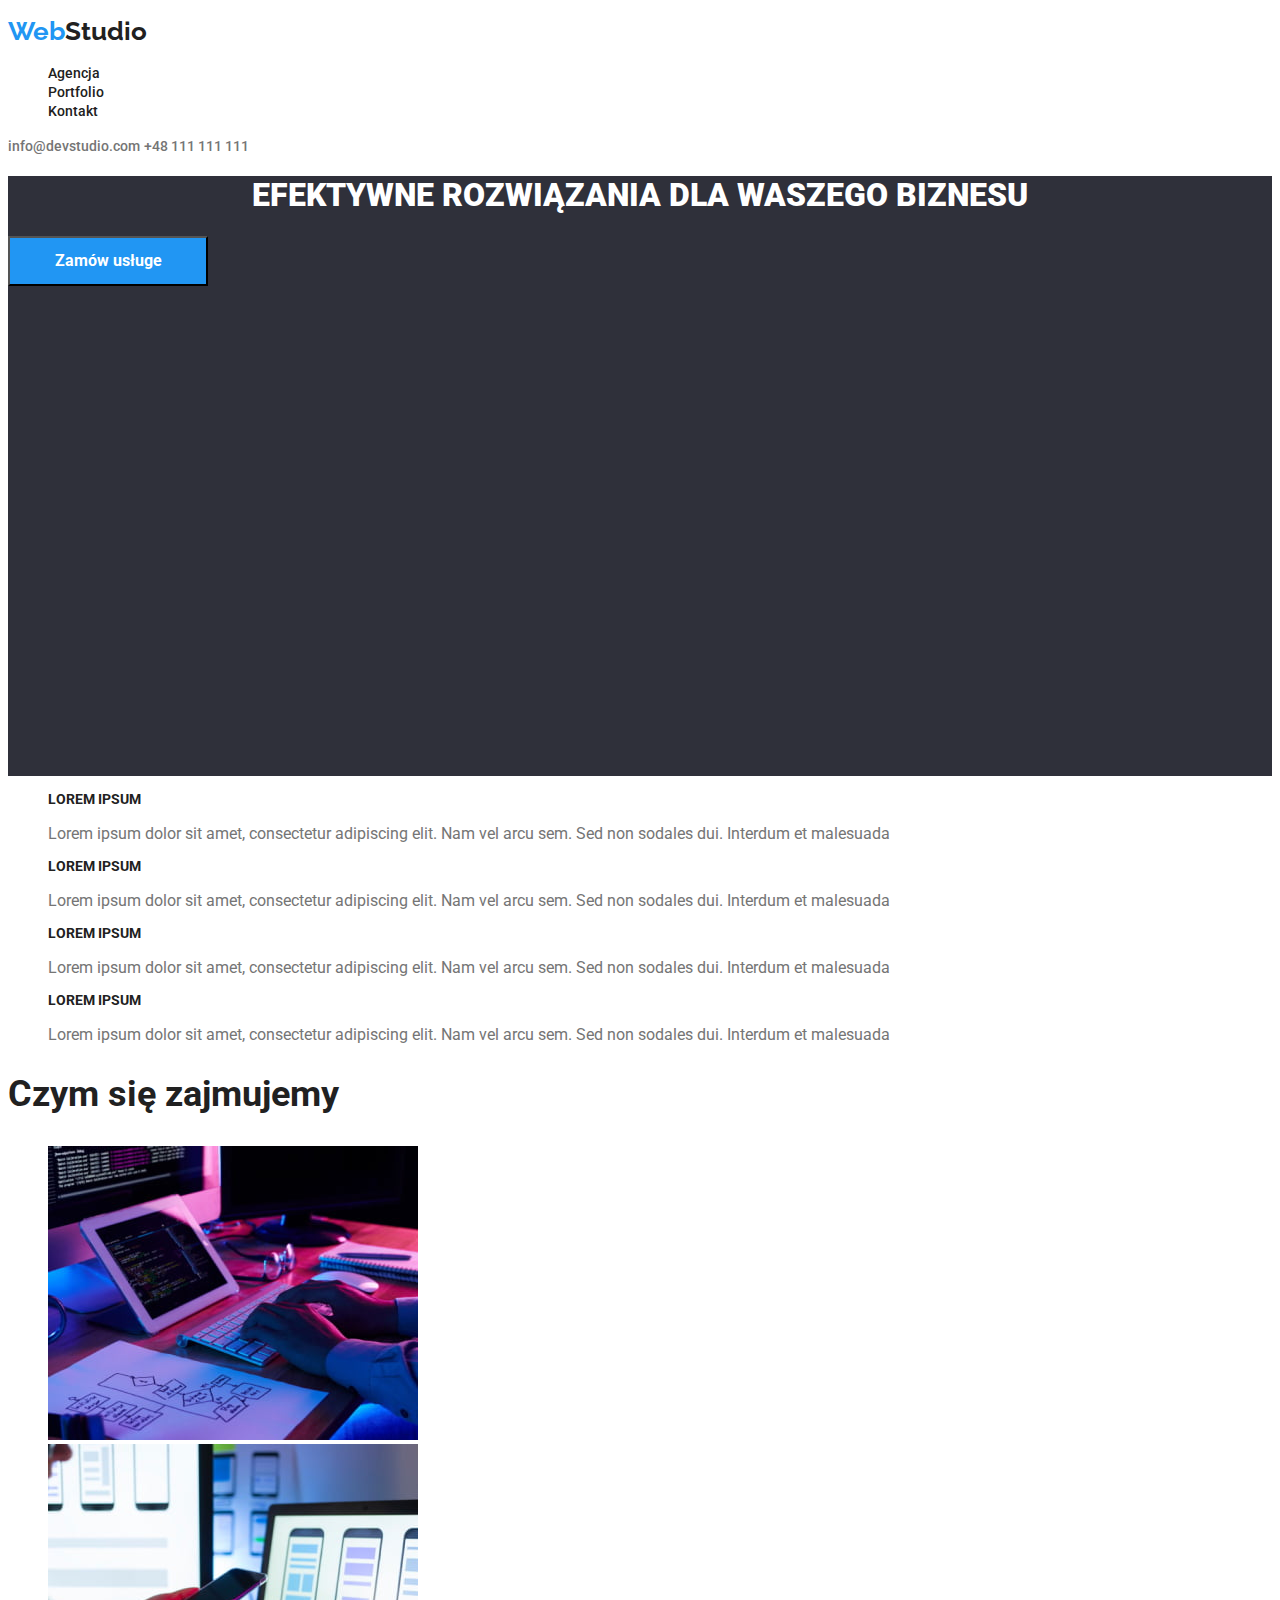
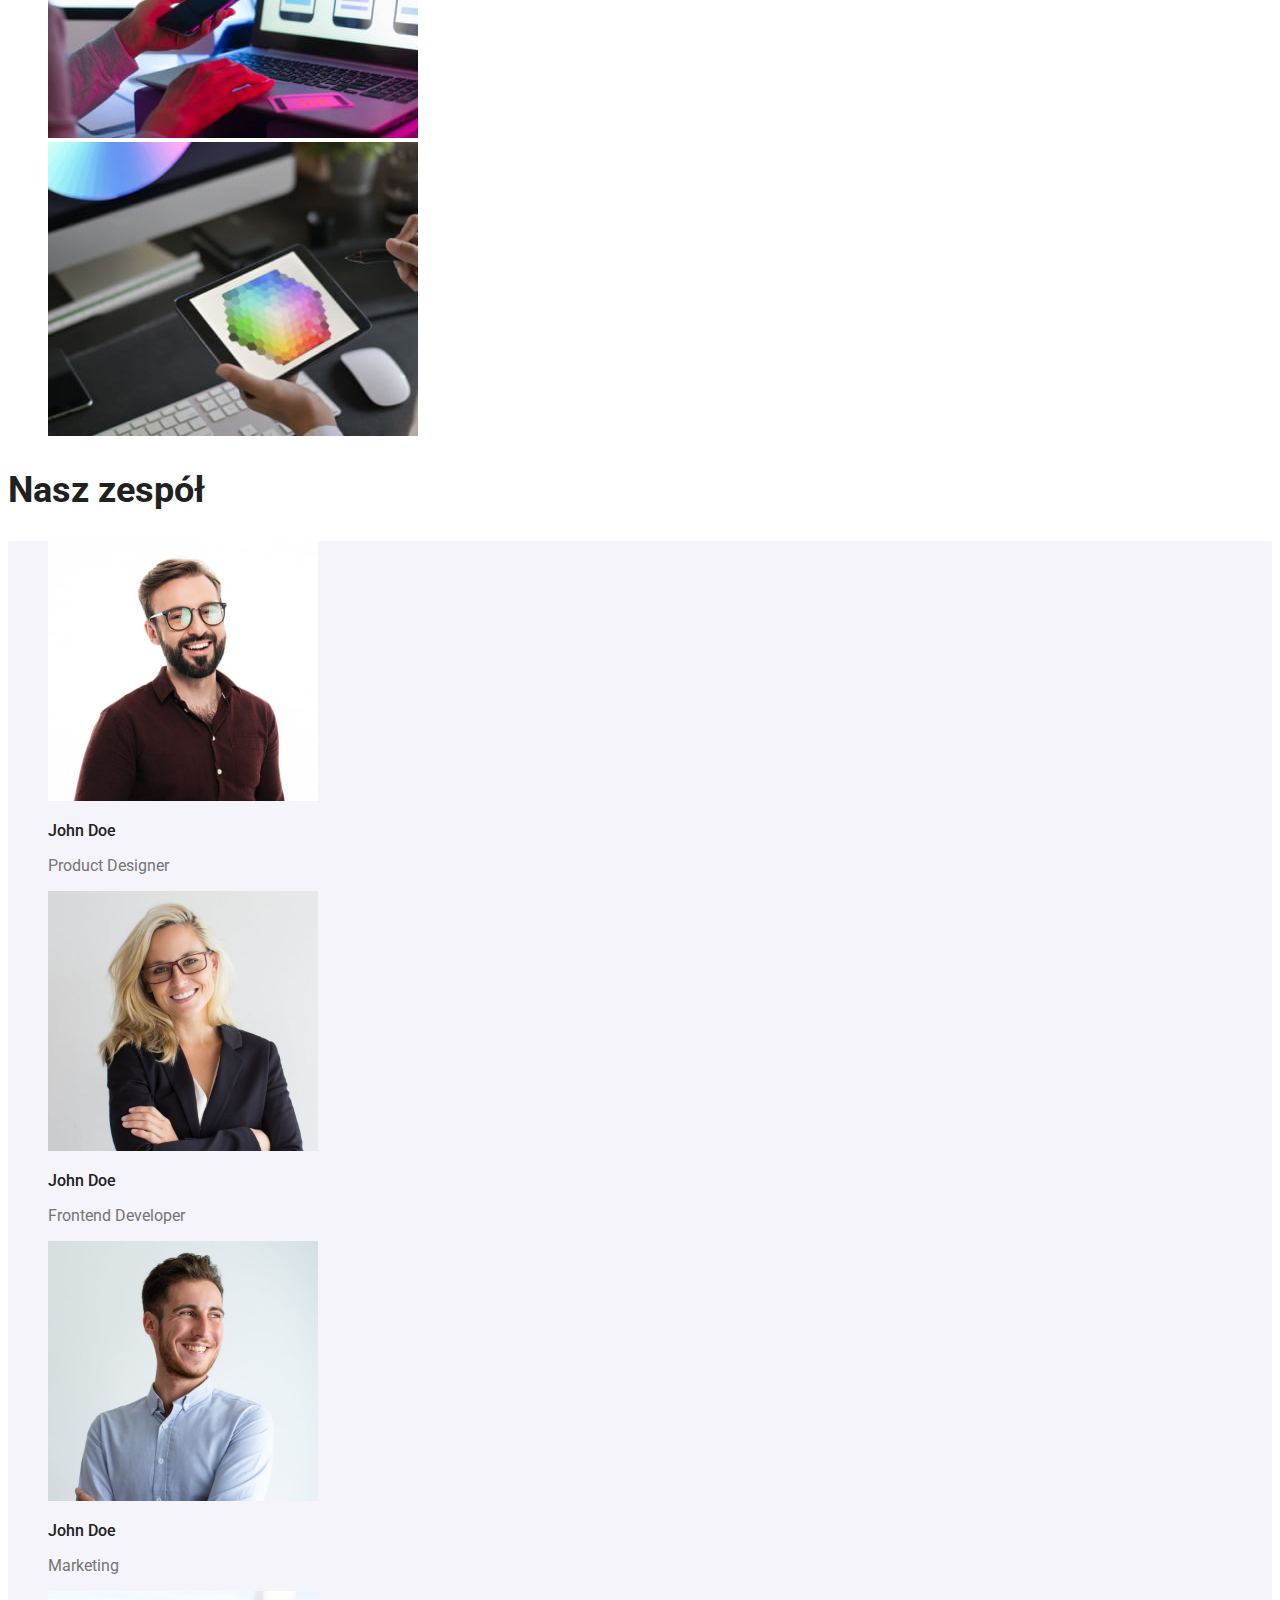
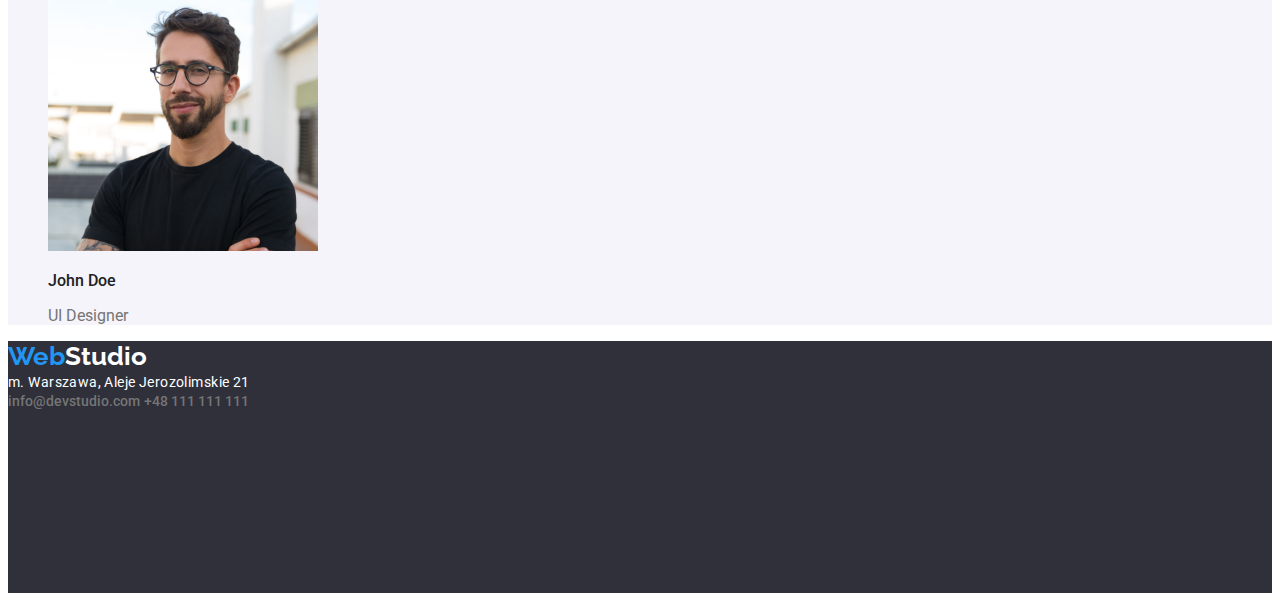
<file: index.html>
<!DOCTYPE html>
<html lang="en">
  <head>
    <meta charset="UTF-8" />
    <meta http-equiv="X-UA-Compatible" content="IE=edge" />
    <meta name="viewport" content="width=device-width, initial-scale=1.0" />
    <meta name="description" content="Zadanie domowe nr 1 z kursu GO-IT" />
    <title>Kurs GO-IT - Zadanie domowe nr 1</title>
    <link href="./css/styles.css" rel="stylesheet" />
    <link rel="preconnect" href="https://fonts.googleapis.com" />
    <link rel="preconnect" href="https://fonts.gstatic.com" crossorigin />
    <link
      href="https://fonts.googleapis.com/css2?family=Raleway:wght@700&family=Roboto:wght@400;500;700;900&display=swap"
      rel="stylesheet"
    />
  </head>

  <body>
    <!-- Header -->
    <header>
      <p>
        <a class="logo" href="./index.html" title="WebStudio"
          ><span class="accent">Web</span>Studio</a
        >
      </p>
      <nav>
        <ul>
          <li>
            <a class="link" href="./index.html" title="Agencja">Agencja</a>
          </li>
          <li>
            <a class="link" href="./portfolio.html" title="Portfolio"
              >Portfolio</a
            >
          </li>
          <li><a class="link" href="" title="Kontakt">Kontakt</a></li>
        </ul>
      </nav>
      <adress>
        <!-- email  -->
        <a class="link" href="mailto:info@devstudio.com">info@devstudio.com</a>
        <!-- phone -->
        <a class="link" href="tel:+48111111111">+48 111 111 111</a>
      </adress>
    </header>

    <!-- Main -->
    <main>
      <!-- Banner section -->
      <section class="banner">
        <h1>EFEKTYWNE ROZWIĄZANIA DLA WASZEGO BIZNESU</h1>
        <button type="button">Zamów usługe</button>
      </section>

      <!-- Lorem ipsum section -->
      <section class="lorem-ipsum">
        <ul>
          <li>
            <h3>LOREM IPSUM</h3>
            <p>
              Lorem ipsum dolor sit amet, consectetur adipiscing elit. Nam vel
              arcu sem. Sed non sodales dui. Interdum et malesuada
            </p>
          </li>
          <li>
            <h3>LOREM IPSUM</h3>
            <p>
              Lorem ipsum dolor sit amet, consectetur adipiscing elit. Nam vel
              arcu sem. Sed non sodales dui. Interdum et malesuada
            </p>
          </li>

          <li>
            <h3>LOREM IPSUM</h3>
            <p>
              Lorem ipsum dolor sit amet, consectetur adipiscing elit. Nam vel
              arcu sem. Sed non sodales dui. Interdum et malesuada
            </p>
          </li>
          <li>
            <h3>LOREM IPSUM</h3>
            <p>
              Lorem ipsum dolor sit amet, consectetur adipiscing elit. Nam vel
              arcu sem. Sed non sodales dui. Interdum et malesuada
            </p>
          </li>
        </ul>
      </section>

      <!-- What are we doing section-->
      <section class="what-are-we-doing">
        <h2>Czym się zajmujemy</h2>
        <ul>
          <li>
            <img
              src="images/img6.jpg"
              alt="Close up image programer working his desk office"
              width="370"
            />
          </li>
          <li>
            <img
              src="images/img1.jpg"
              alt="Web ui designers are developing application smartphones team creators is working interface mobile phones"
              width="370"
            />
          </li>
          <li>
            <img
              src="images/img7.jpg"
              alt="Creative artist web design with working colour selection graphic tablet"
              width="370"
            />
          </li>
        </ul>
      </section>

      <!-- Our team section-->
      <section class="our-team">
        <h2>Nasz zespół</h2>
        <ul>
          <li>
            <img src="images/img2.jpg" alt="John Doe - photo" width="270" />
            <h3>John Doe</h3>
            <p>Product Designer</p>
          </li>
          <li>
            <img src="images/img3.jpg" alt="John Doe - photo" width="270" />
            <h3>John Doe</h3>
            <p>Frontend Developer</p>
          </li>
          <li>
            <img src="images/img4.jpg" alt="John Doe - photo" width="270" />
            <h3>John Doe</h3>
            <p>Marketing</p>
          </li>
          <li>
            <img src="images/img5.jpg" alt="John Doe - photo" width="270" />
            <h3>John Doe</h3>
            <p>UI Designer</p>
          </li>
        </ul>
      </section>
    </main>

    <!-- Footer -->
    <footer>
      <adress>
        <a id="logo-footer" class="logo" href="./index.html" title="WebStudio"
          ><span class="accent">Web</span>Studio</a
        ><br />
        <a class="adress-city-street"> m. Warszawa, Aleje Jerozolimskie 21</a>
        <br />
        <!-- e-mail  -->
        <a class="link" href="mailto:info@devstudio.com">info@devstudio.com</a>
        <!-- phone -->
        <a class="link" href="tel:+48111111111">+48 111 111 111</a>
      </adress>
    </footer>
  </body>
</html>
</file>
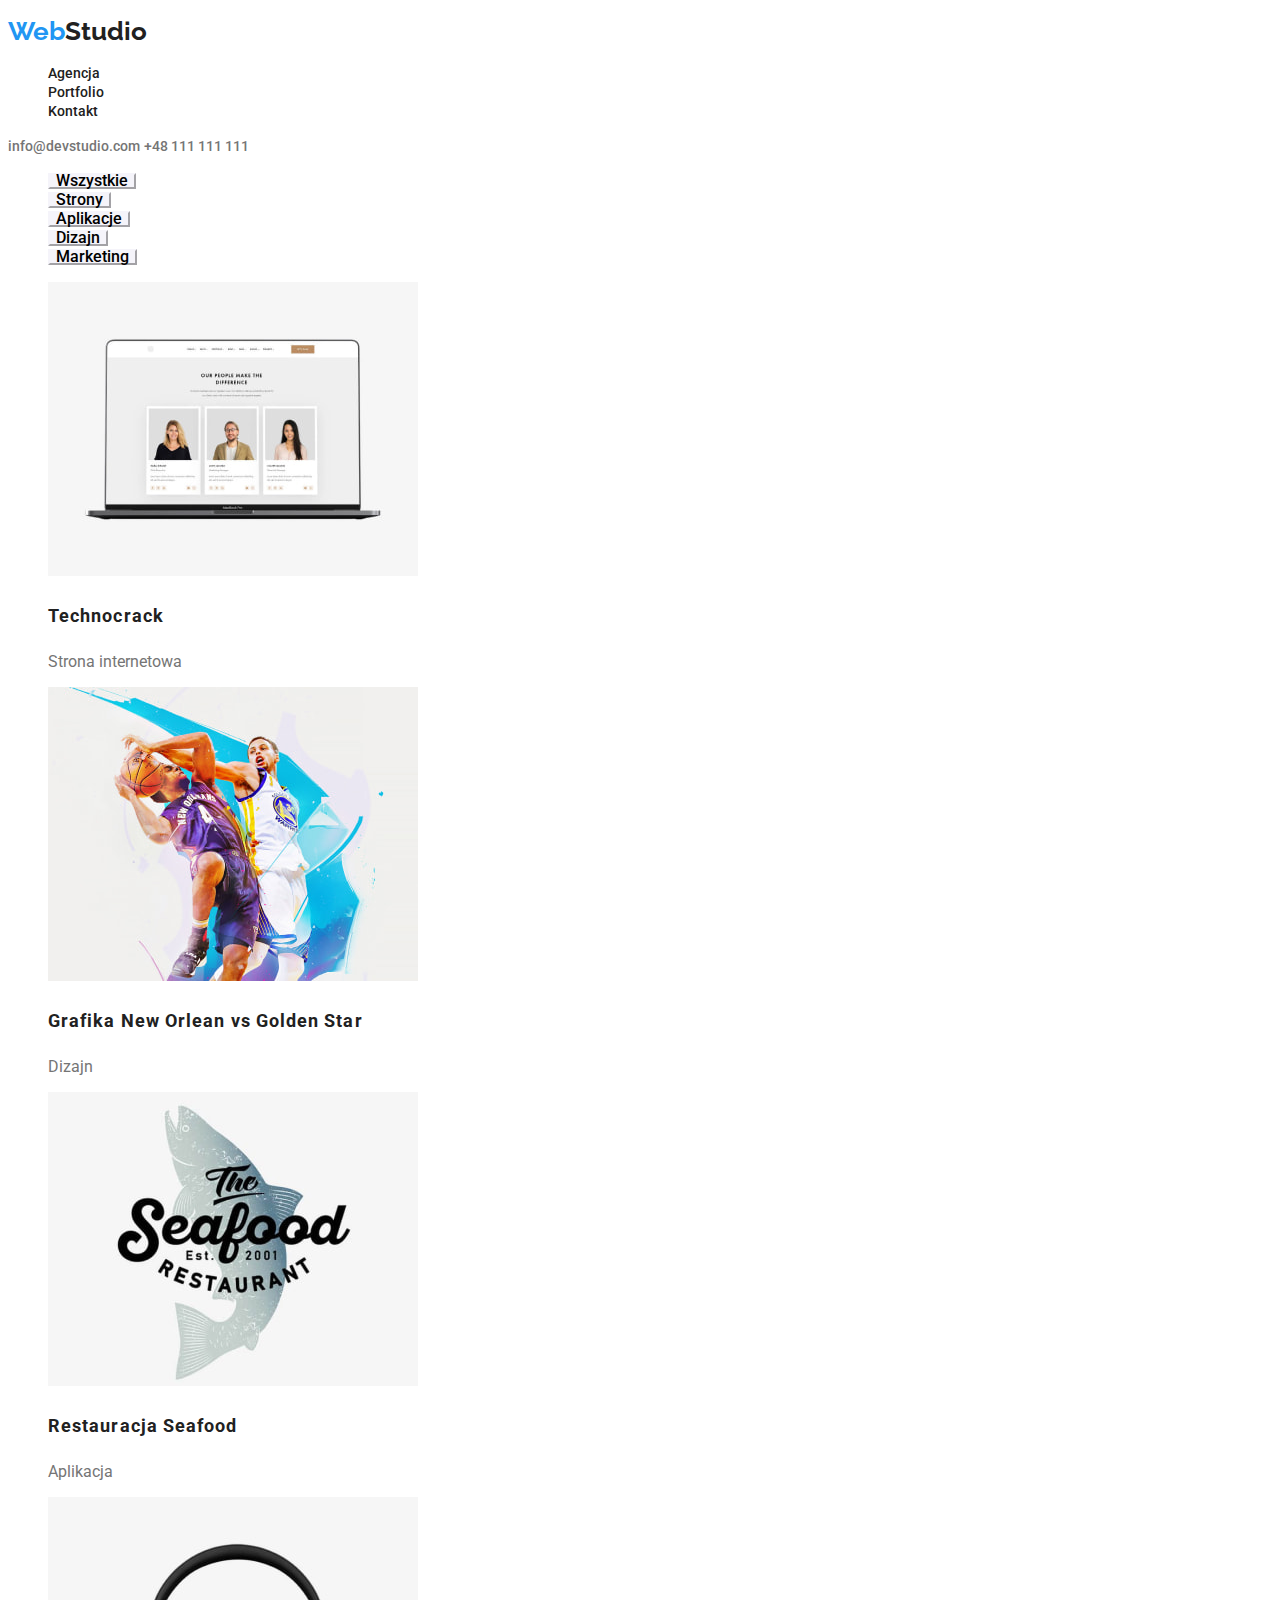
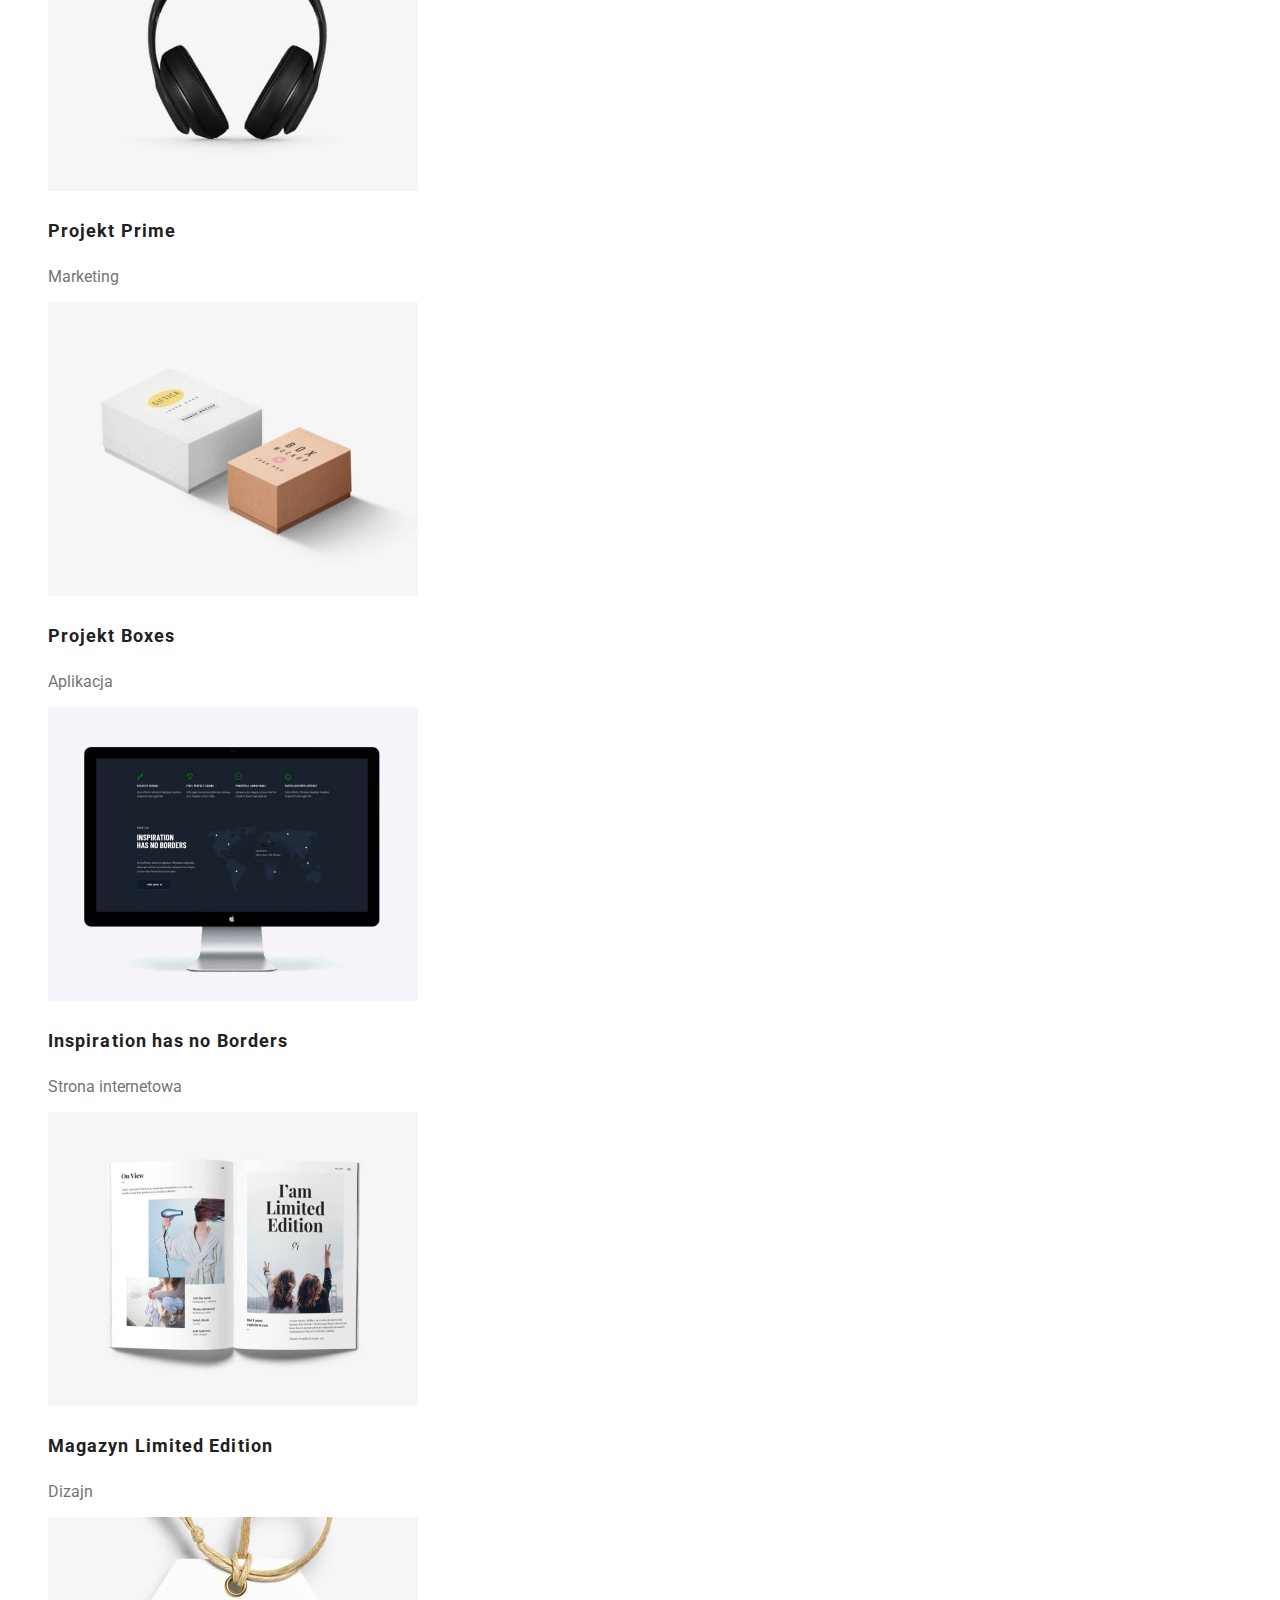
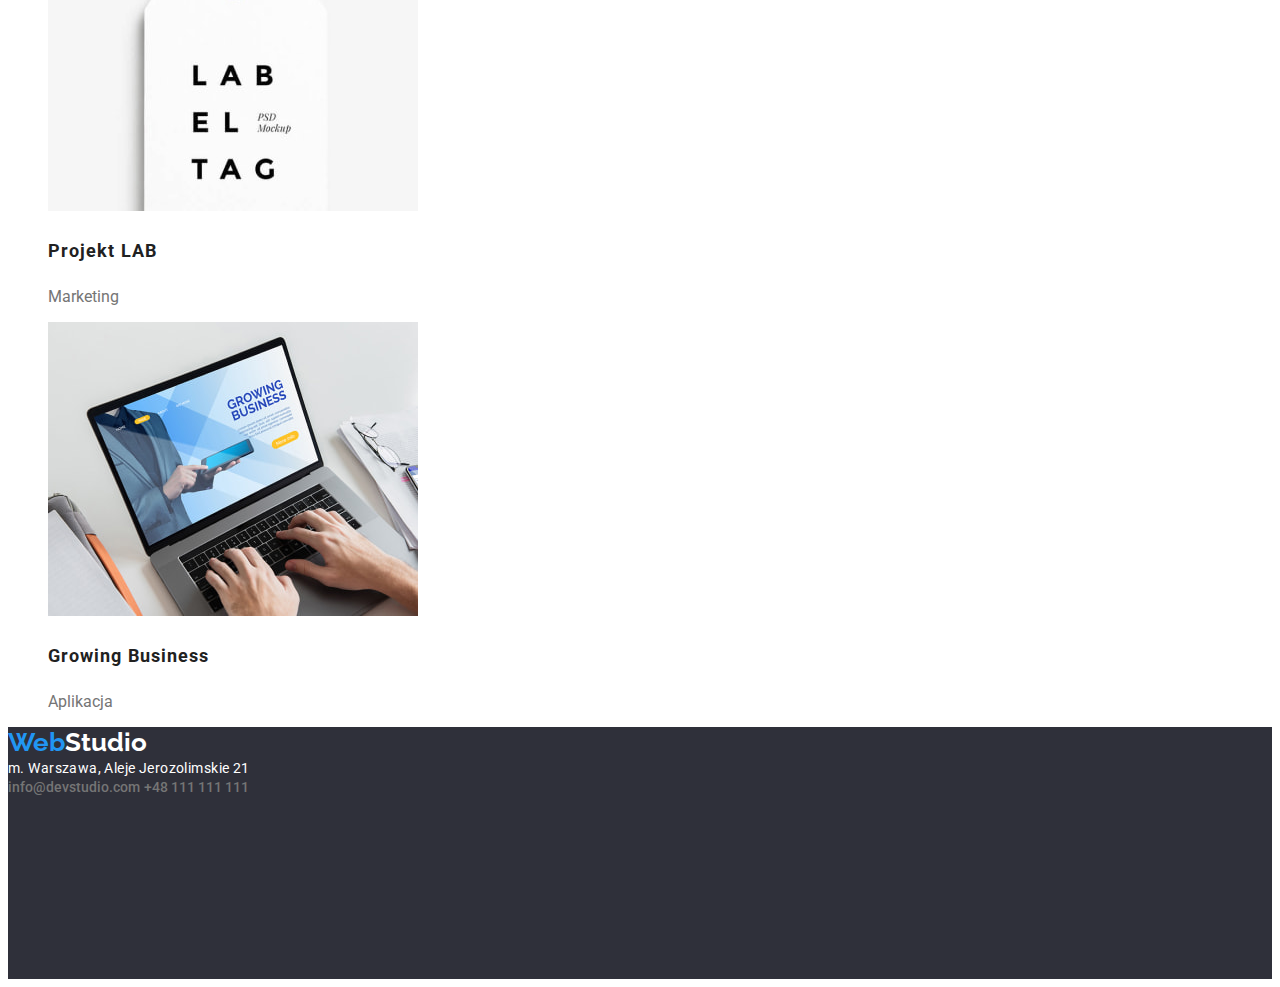
<file: portfolio.html>
<!DOCTYPE html>
<html lang="en">
  <head>
    <meta charset="UTF-8" />
    <meta http-equiv="X-UA-Compatible" content="IE=edge" />
    <meta name="viewport" content="width=device-width, initial-scale=1.0" />
    <meta name="description" content="Zadanie domowe nr 2 z kursu GO-IT" />
    <title>Kurs GO-IT - Zadanie domowe nr 2</title>
    <link href="./css/styles.css" rel="stylesheet" />
    <link rel="preconnect" href="https://fonts.googleapis.com" />
    <link rel="preconnect" href="https://fonts.gstatic.com" crossorigin />
    <link
      href="https://fonts.googleapis.com/css2?family=Raleway:wght@700&family=Roboto:wght@400;500;700;900&display=swap"
      rel="stylesheet"
    />
  </head>

  <body>
    <!-- Header -->
    <header>
      <p>
        <a class="logo" href="./index.html" title="WebStudio"
          ><span class="accent">Web</span>Studio</a
        >
      </p>
      <nav>
        <ul>
          <li>
            <a class="link" href="./index.html" title="Agencja">Agencja</a>
          </li>
          <li>
            <a class="link" href="./portfolio.html" title="Portfolio"
              >Portfolio</a
            >
          </li>
          <li><a class="link" href="" title="Kontakt">Kontakt</a></li>
        </ul>
      </nav>
      <adress>
        <!-- email  -->
        <a class="link" href="mailto:info@devstudio.com">info@devstudio.com</a>
        <!-- phone -->
        <a class="link" href="tel:+48111111111">+48 111 111 111</a>
      </adress>
    </header>

    <!-- Main -->
    <main>
      <!-- Butttons section -->
      <section>
        <ul class="buttons-portfolio">
          <li><button type="button">Wszystkie</button></li>
          <li><button type="button">Strony</button></li>
          <li><button type="button">Aplikacje</button></li>
          <li><button type="button">Dizajn</button></li>
          <li><button type="button">Marketing</button></li>
        </ul>
      </section>

      <!-- Portfolio items section-->
      <section>
        <ul class="portfolio-list">
          <li>
            <img
              src="images/img8.jpg"
              alt="Technocrack - Strona internetowa"
              width="370"
              height="294"
            />
            <h3>Technocrack</h3>
            <p>Strona internetowa</p>
          </li>
          <li>
            <img
              src="images/img9.jpg"
              alt="Grafika New Orlean vs Golden Star - Dizajn"
              width="370"
              height="294"
            />
            <h3>Grafika New Orlean vs Golden Star</h3>
            <p>Dizajn</p>
          </li>
          <li>
            <img
              src="images/img10.jpg"
              alt="Restauracja Seafood - Aplikacja"
              width="370"
              height="294"
            />
            <h3>Restauracja Seafood</h3>
            <p>Aplikacja</p>
          </li>
          <li>
            <img
              src="images/img11.jpg"
              alt="Projekt Prime - Marketing"
              width="370"
              height="294"
            />
            <h3 id="allbutton">Projekt Prime</h3>
            <p>Marketing</p>
          </li>
          <li>
            <img
              src="images/img12.jpg"
              alt="Projekt Boxes - Aplikacja"
              width="370"
            />
            <h3>Projekt Boxes</h3>
            <p>Aplikacja</p>
          </li>
          <li>
            <img
              src="images/img13.jpg"
              alt="Inspiration has no Borders - Strona internetowa"
              width="370"
              height="294"
            />
            <h3>Inspiration has no Borders</h3>
            <p>Strona internetowa</p>
          </li>
          <li>
            <img
              src="images/img14.jpg"
              alt="Magazyn Limited Edition - Dizajn"
              width="370"
              height="294"
            />
            <h3>Magazyn Limited Edition</h3>
            <p>Dizajn</p>
          </li>
          <li>
            <img
              src="images/img15.jpg"
              alt="Projekt LAB - Marketing"
              width="370"
              height="294"
            />
            <h3>Projekt LAB</h3>
            <p>Marketing</p>
          </li>
          <li>
            <img
              src="images/img16.jpg"
              alt="Growing Business - Aplikacja"
              width="370"
              height="294"
            />
            <h3>Growing Business</h3>
            <p>Aplikacja</p>
          </li>
        </ul>
      </section>
    </main>

    <!-- Footer -->
    <footer>
      <adress>
        <a id="logo-footer" class="logo" href="./index.html" title="WebStudio"
          ><span class="accent">Web</span>Studio</a
        ><br />
        <a class="adress-city-street"> m. Warszawa, Aleje Jerozolimskie 21</a>
        <br />
        <!-- e-mail  -->
        <a class="link" href="mailto:info@devstudio.com">info@devstudio.com</a>
        <!-- phone -->
        <a class="link" href="tel:+48111111111">+48 111 111 111</a>
      </adress>
    </footer>
  </body>
</html>
</file>
<file: css/styles.css>
body {
  font-family: "Roboto", "Verdana", "Tahoma", sans-serif;
  color: #757575;
}

.logo {
  color: #212121;
  font-size: 26px;
  line-height: 31px;
  font-family: Raleway;
  text-decoration: none;
  font-weight: 700;
}

.banner {
  height: 600px;
  background-color: #2f303a;
}

.banner h1 {
  font-family: "Roboto";
  font-style: normal;
  font-weight: 900;
  text-align: center;
  color: #ffffff;
}

.banner button {
  text-align: center;
  font-family: "Roboto";
  font-style: normal;
  font-weight: 700;
  font-size: 16px;
  line-height: 1.9;
  background-color: #2196f3;
  color: #ffffff;
  width: 200px;
  height: 50px;
  cursor: pointer;
}

.lorem-ipsum ul {
  list-style: none;
}

.lorem-ipsum h3 {
  list-style: none;
  color: #212121;
  font-family: "Roboto";
  font-style: normal;
  font-weight: 700;
  font-size: 14px;
  line-height: 1.14;
}

.what-are-we-doing h2 {
  color: #212121;
  font-family: "Roboto";
  font-style: normal;
  font-weight: 700;
  font-size: 36px;
  line-height: 1.16;
}

.what-are-we-doing ul {
  list-style: none;
}

.our-team h2 {
  color: #212121;
  font-family: "Roboto";
  font-style: normal;
  font-weight: 700;
  font-size: 36px;
  line-height: 1.16;
}

.our-team h3 {
  color: #212121;
  font-family: "Roboto";
  font-style: normal;
  font-weight: 500;
  font-size: 16px;
  line-height: 1.19;
}

.our-team ul {
  list-style: none;
}

.our-team ul {
  background-color: #f5f4fa;
}

address a {
  color: #ffffff;
}

#logo-footer {
  color: #ffffff;
}

.accent {
  color: #2196f3;
}

.buttons-portfolio button {
  cursor: pointer;
  font-family: "Roboto";
  font-style: normal;
  font-weight: 500;
  font-size: 16px;
  line-height: 0.6;
  text-align: center;
  background-color: #f5f4fa;
  border-color: #f5f4fa;
}

.portfolio-list {
  list-style: none;
}

.adress-city-street {
  font-family: "Roboto";
  font-style: normal;
  font-weight: 400;
  font-size: 14px;
  line-height: 0.6;
  letter-spacing: 0.03em;
  color: #ffffff;
}

.portfolio-list h3 {
  font-family: "Roboto";
  font-style: normal;
  font-weight: 700;
  font-size: 18px;
  line-height: 36px;
  color: #212121;
  letter-spacing: 0.06em;
}

.portfolio-list a {
  font-family: "Roboto";
  font-style: normal;
  font-weight: 400;
  font-size: 16px;
  line-height: 30px;
  letter-spacing: 0.03em;
  color: #757575;
}

.header-portfolio-item {
  font-family: "Roboto";
  font-style: normal;
  font-weight: 700;
  font-size: 18px;
  line-height: 0.5;
}

nav ul {
  list-style: none;
}
nav a {
  color: #212121;
  font-family: Roboto;
  font-weight: 500;
  font-size: 14px;
  line-height: 0.8;
  text-decoration: none;
}

adress a {
  text-decoration: none;
  color: #757575;
  font-family: Roboto;
  font-weight: 500;
  font-size: 14px;
  line-height: 0.8;
}

.link:hover {
  color: #2196f3;
}

.buttons-portfolio {
  list-style: none;
}

.buttons-portfolio button:hover {
  background-color: #2196f3;
  color: #ffffff;
}

.buttons-portfolio button:focus {
  background-color: #2196f3;
  color: #ffffff;
}

footer {
  background-color: #2f303a;
  height: 252px;
}
</file>
